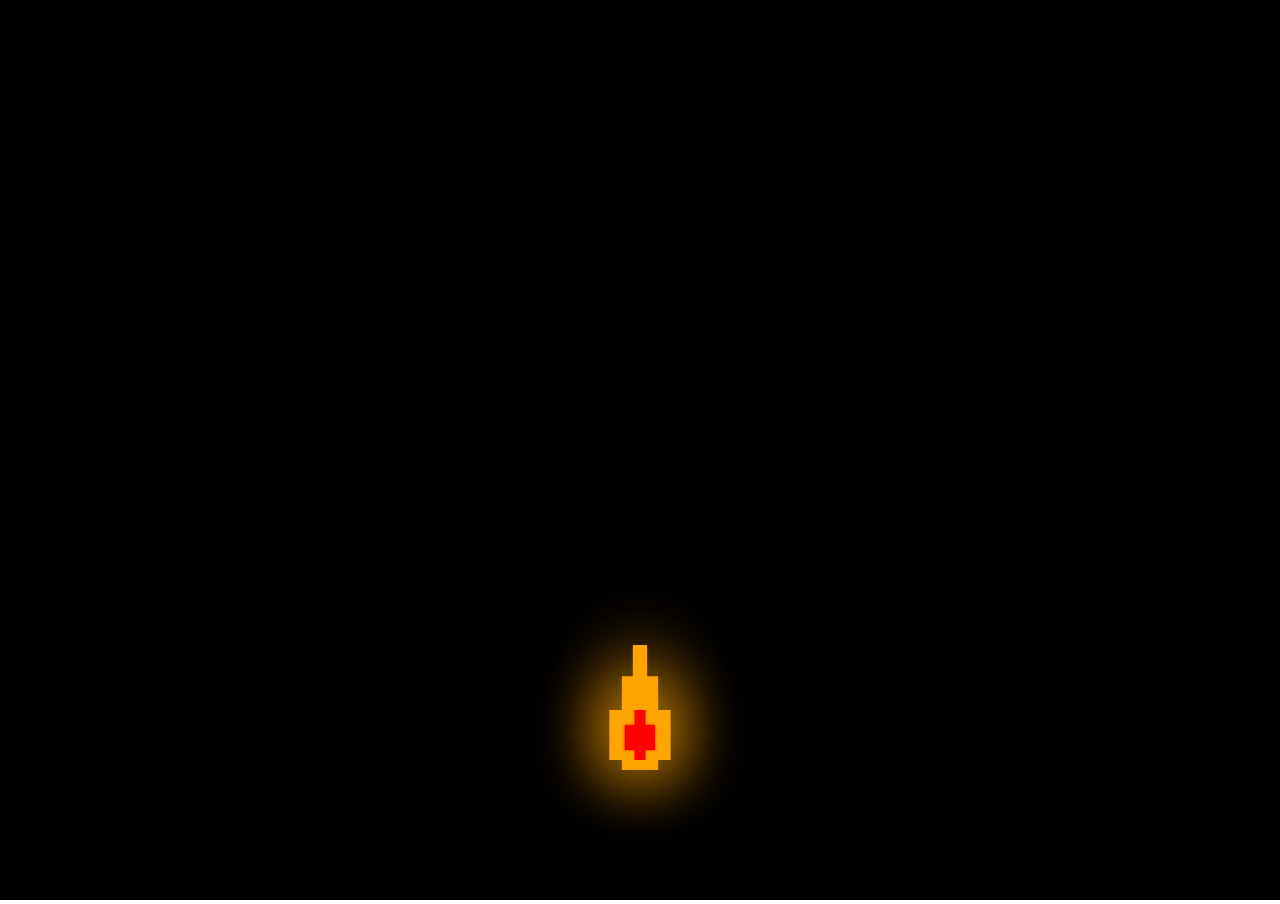
<file: Fire/index.html>
<!DOCTYPE html>
<html lang="ru">
<head>
    <meta charset="UTF-8">
    <meta http-equiv="X-UA-Compatible" content="IE=edge">
    <meta name="viewport" content="width=device-width, initial-scale=1.0">

    <link rel="stylesheet" href="./css/index.min.css">

    <script src="./js/renderEngine.js" defer></script>
    <script src="./js/main.js"         defer></script>
    <title>Test render engine</title>
</head>
<body>
    <canvas id="demo">text</canvas>
</body>
</html>
</file>
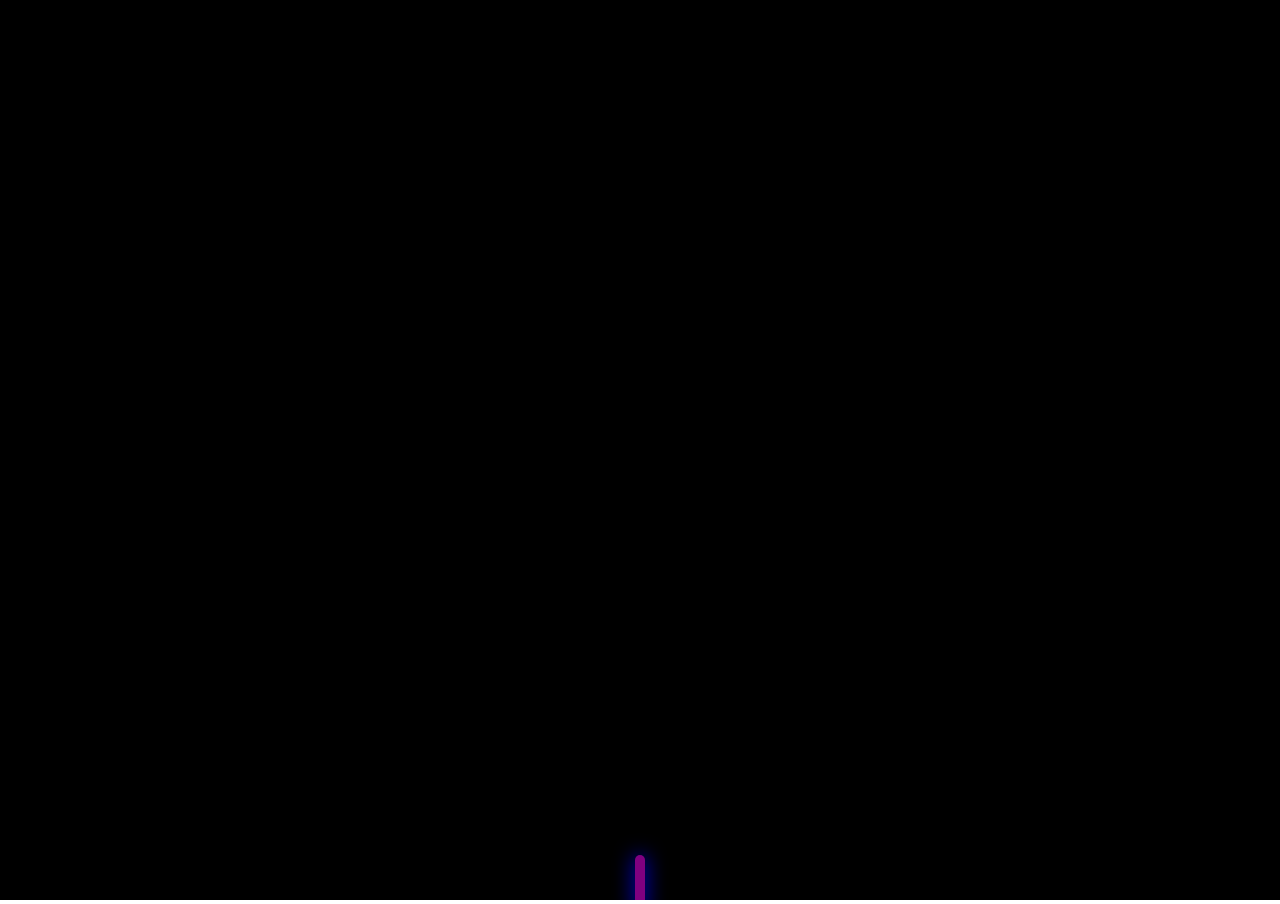
<file: moveLine/index.html>
<!DOCTYPE html>
<html lang="ru">
<head>
    <meta charset="UTF-8">
    <meta http-equiv="X-UA-Compatible" content="IE=edge">
    <meta name="viewport" content="width=device-width, initial-scale=1.0">

    <link rel="stylesheet" href="./css/index.min.css">

    <script src="./js/main.js"         defer></script>
    <title>Test render engine</title>
</head>
<body>
    
    <canvas id="demo">text</canvas>
</body>
</html>
</file>
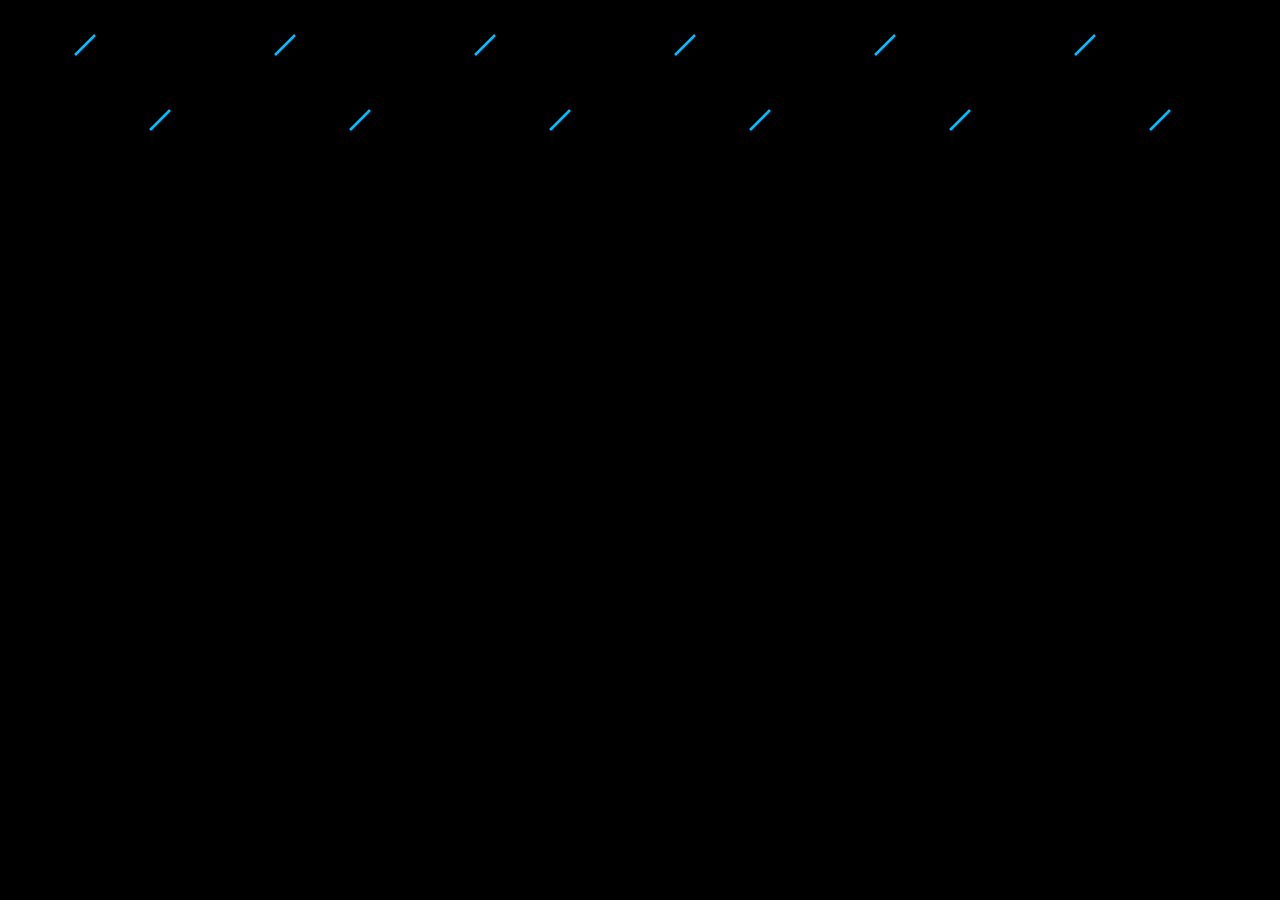
<file: Rain/index.html>
<!DOCTYPE html>
<html lang="ru">
<head>
    <meta charset="UTF-8">
    <meta http-equiv="X-UA-Compatible" content="IE=edge">
    <meta name="viewport" content="width=device-width, initial-scale=1.0">

    <link rel="stylesheet" href="./css/index.min.css">

    <script src="./js/renderEngine.js" defer></script>
    <script src="./js/main.js"         defer></script>
    <title>Test render engine</title>
</head>
<body>
    
    <canvas id="demo">text</canvas>
</body>
</html>
</file>
<file: Fire/css/index.min.css>
*{padding:0;margin:0;box-sizing:border-box;font-family:sans-serif;overflow:hidden}.box{height:80px;width:100px;background-color:red}
</file>
<file: moveLine/css/index.min.css>
*{padding:0;margin:0;box-sizing:border-box;font-family:sans-serif;overflow:hidden}.box{height:80px;width:100px;background-color:#a70000}
</file>
<file: Rain/css/index.min.css>
*{padding:0;margin:0;box-sizing:border-box;font-family:sans-serif;overflow:hidden}.box{height:80px;width:100px;background-color:red}
</file>
